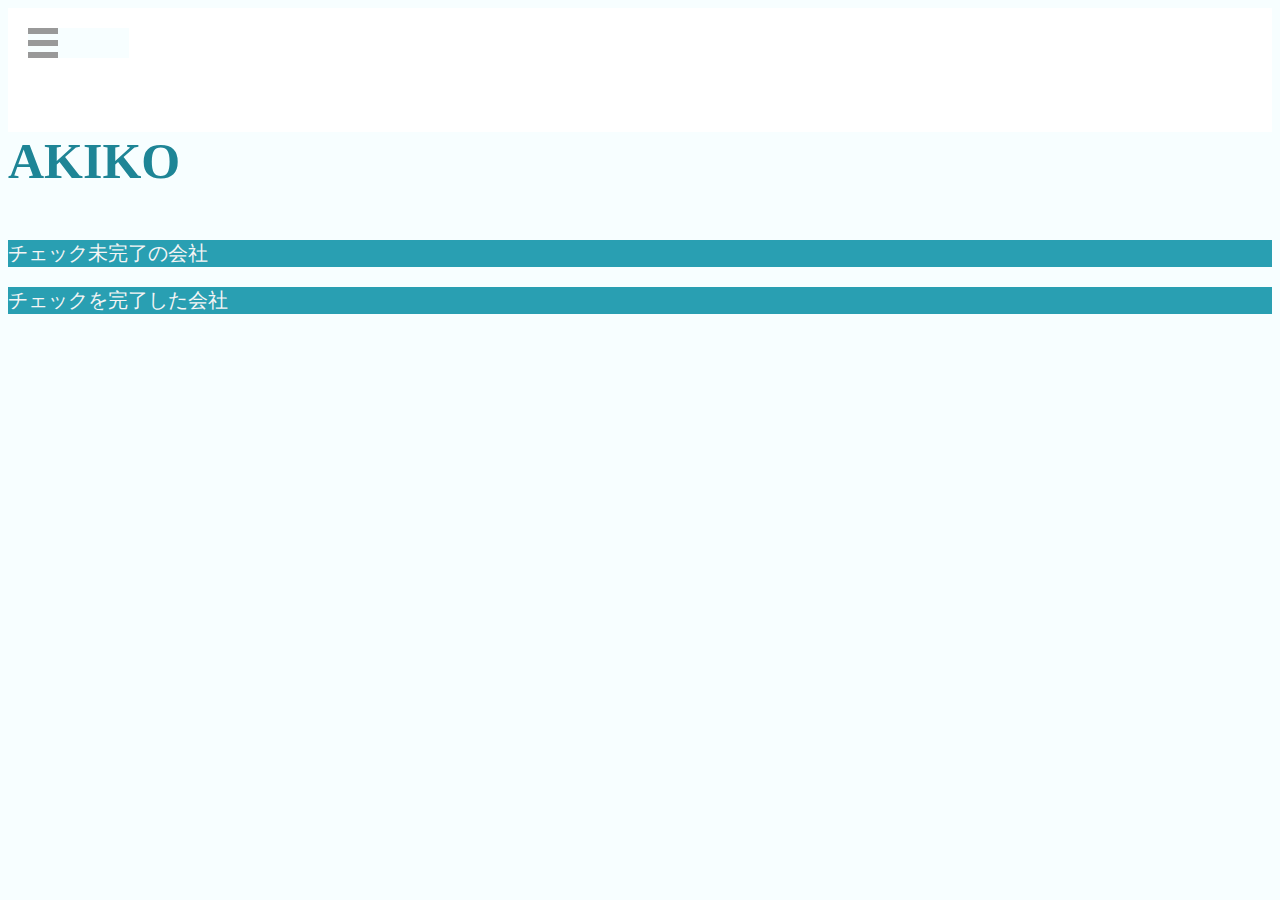
<file: www/index.html>
<!DOCTYPE html>
<html>

<head>
    <meta http-equiv="X-UA-Compatible" content="IE=edge">
    <title></title>
    <meta charset="utf-8">
    <meta name="description" content="">
    <meta name="author" content="">
    <meta name="viewport" content="width=device-width, initial-scale=1">
    <link rel="stylesheet" href="./index.css">
    <link rel="shortcut icon" href="">
    <link rel="stylesheet" href="https://use.fontawesome.com/releases/v5.3.1/css/all.css" integrity="sha384-mzrmE5qonljUremFsqc01SB46JvROS7bZs3IO2EmfFsd15uHvIt+Y8vEf7N7fWAU" crossorigin="anonymous">
    <link rel="stylesheet" href="https://stackpath.bootstrapcdn.com/bootstrap/4.1.3/css/bootstrap.min.css" integrity="sha384-MCw98/SFnGE8fJT3GXwEOngsV7Zt27NXFoaoApmYm81iuXoPkFOJwJ8ERdknLPMO" crossorigin="anonymous">

</head>

<body onload="loadCmp()">
    <!-- Place your content here -->
    <div class="container" id="classOneContainer">
        <div class="MenuContainer">
        <input id="menu" type="checkbox" id="menu" class="HiddenCheckbox" />
        <label for="menu" class="MenuIcon"></label>
        <h2 class="MenuHeader">Menu</h2>
        <nav class="Menu">
            <ul class="Menu-list">
                <li class="Menu-new"><a href="./cmpsetting.html" class="Menu-link">新規登録</a></li>
                <button class="Menu-button" , onclick="selectDelcmp()">削除</button>
                <li class="Menu-setting"><a href="./allSettings.html" class="Menu-link"><i class="fab fa-whmcs"></i> 設定</a></li>
                <li class="Menu-help"><a href="./help.html" class="Menu-link">アプリの説明</a></li>
            </ul>
        </nav>
    </div>
    <div id="allctr" class="container">
        <div id="hh" class="contianer">
            <h3 id="hhh"><i class="fab fa-gulp"></i>AKIKO</h3>
        </div>
        <div id="today" class="container"></div>

        <div class="container" id="c1">
            <p>チェック未完了の会社</p>
        </div>

        <div id="unchecked" class="container"></div>

        <div class="container" id="c2">
            <p>チェックを完了した会社</p>
        </div>
        
        <div id="checked" class="container"></div>

<!--
        テスト用
        <div class="container">
            <button class="btn btn-outline-primary" onclick="addTestSet()">test</button>
        </div>
-->
    </div>
    </div>


    




    <!-- SCRIPTS -->
    <script type="text/javascript" src="./index.js"></script>
    <script type="text/javascript" src="./utility.js"></script>
    <script src="https://code.jquery.com/jquery-3.3.1.slim.min.js" integrity="sha384-q8i/X+965DzO0rT7abK41JStQIAqVgRVzpbzo5smXKp4YfRvH+8abtTE1Pi6jizo" crossorigin="anonymous"></script>
    <script src="https://cdnjs.cloudflare.com/ajax/libs/popper.js/1.14.3/umd/popper.min.js" integrity="sha384-ZMP7rVo3mIykV+2+9J3UJ46jBk0WLaUAdn689aCwoqbBJiSnjAK/l8WvCWPIPm49" crossorigin="anonymous"></script>
    <script src="https://stackpath.bootstrapcdn.com/bootstrap/4.1.3/js/bootstrap.min.js" integrity="sha384-ChfqqxuZUCnJSK3+MXmPNIyE6ZbWh2IMqE241rYiqJxyMiZ6OW/JmZQ5stwEULTy" crossorigin="anonymous"></script>
</body>



</html>
</file>
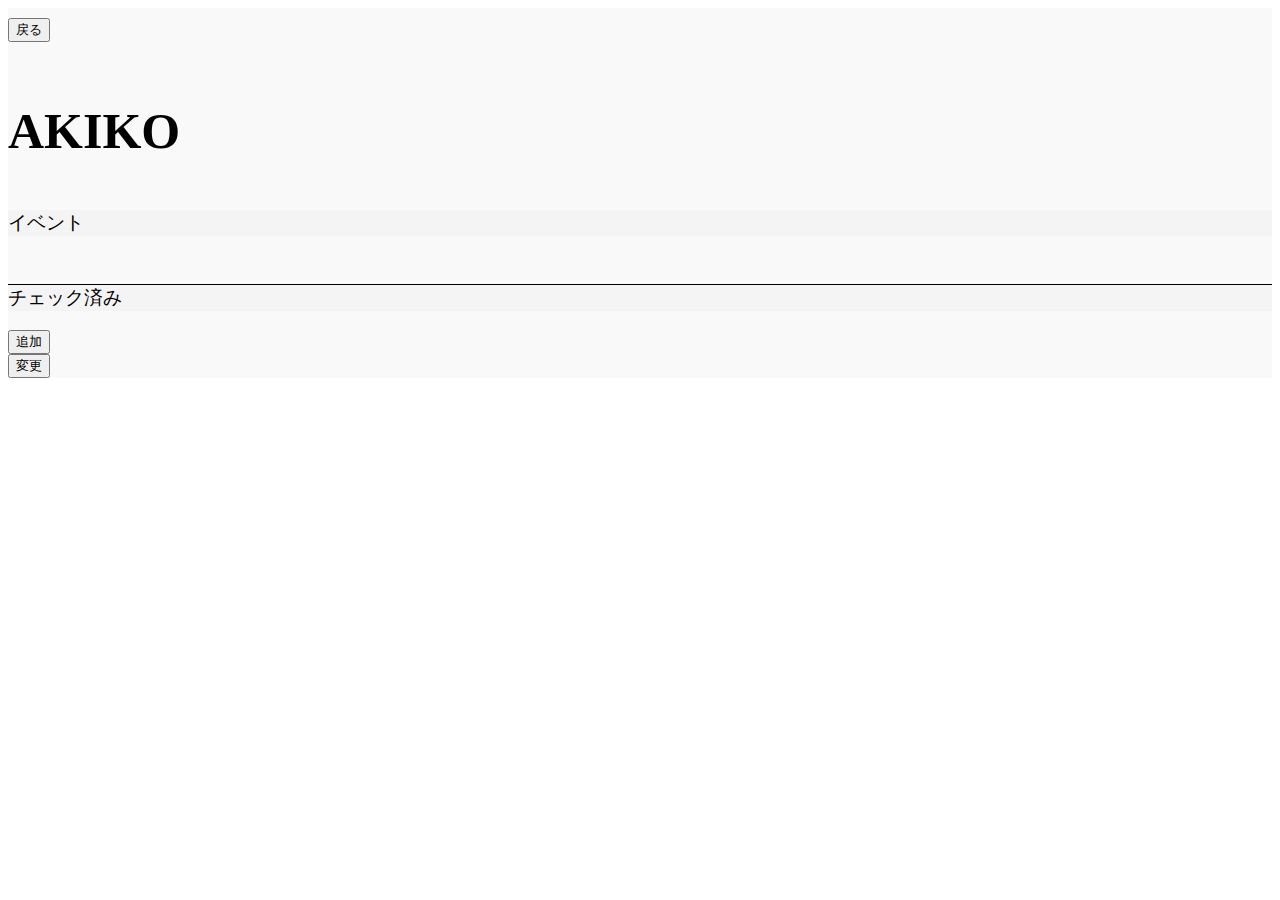
<file: www/act.html>
<!DOCTYPE html>
<html>

<head>
    <meta http-equiv="X-UA-Compatible" content="IE=edge">
    <title></title>
    <meta charset="utf-8">
    <meta name="description" content="">
    <meta name="author" content="">
    <meta name="viewport" content="width=device-width, initial-scale=1">
    <link rel="stylesheet" href="./act.css">
    <link rel="shortcut icon" href="">
    <link rel="stylesheet" href="https://use.fontawesome.com/releases/v5.3.1/css/all.css" integrity="sha384-mzrmE5qonljUremFsqc01SB46JvROS7bZs3IO2EmfFsd15uHvIt+Y8vEf7N7fWAU" crossorigin="anonymous">
    <link rel="stylesheet" href="https://stackpath.bootstrapcdn.com/bootstrap/4.1.3/css/bootstrap.min.css" integrity="sha384-MCw98/SFnGE8fJT3GXwEOngsV7Zt27NXFoaoApmYm81iuXoPkFOJwJ8ERdknLPMO" crossorigin="anonymous">

</head>

<body onload="loadAct()">
    <!-- Place your content here -->
    <div class="container">
        <div class="container">
            <button onclick="backHome()" class="btn" id="wstBackBtn"><i class="fas fa-backward"></i> 戻る</button>
            <h3 id="wsth3"><i class="fab fa-gulp"></i>AKIKO</h3>

            
        </div>
        <div class="container wstpp">
            <p>イベント</p>
        </div>


        <div id="unactData" class="container"></div>
        <div class="container wstpp">
            <p id="line">チェック済み</p>
        </div>
        
        <div id="actData" class="container"></div>

        <div id="add" class="container">
            <button onclick="addBox()" class="btn"><i class="fas fa-plus"></i> 追加</button>
        </div>

        <div id="inputBox" class="container"></div>
        <div id="templateName"></div>

        <div id="myModal" class="modal">
            <!-- Modal content -->
            <div class="modalContent">
                <span class="close">&times;</span>
                <div id="template"></div>
            </div>

        </div>

        <div id="change" class="container">
            <button onclick="change()" class="btn"><i class="fas fa-cut"></i> 変更</button>
        </div>

        <!-- SCRIPTS -->
        <script type="text/javascript" src="./act.js"></script>
        <script type="text/javascript" src="./utility.js"></script>
    </div>


</body>



</html>
</file>
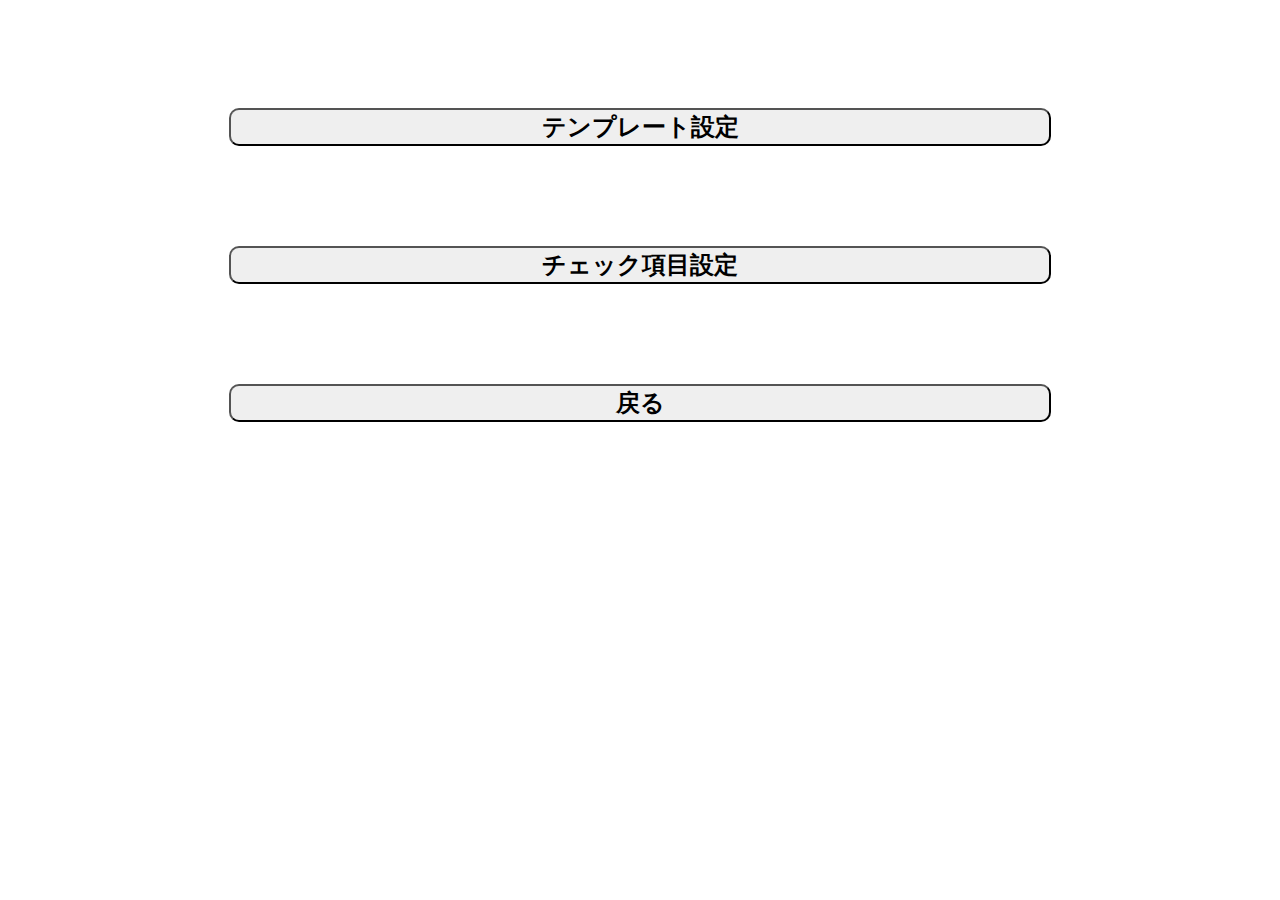
<file: www/allSettings.html>
<!DOCTYPE html>
<html>

<head>
    <meta http-equiv="X-UA-Compatible" content="IE=edge">
    <title>internship</title>
    <meta charset="utf-8">
    <meta name="description" content="">
    <meta name="author" content="">
    <meta name="viewport" content="width=device-width, initial-scale=1">
    <link rel="stylesheet" href="./allSettings.css">
    <!--[if lt IE 9]>
<script src="//cdn.jsdelivr.net/html5shiv/3.7.2/html5shiv.min.js"></script>
<script src="//cdnjs.cloudflare.com/ajax/libs/respond.js/1.4.2/respond.min.js"></script>
<![endif]-->
    <link rel="shortcut icon" href="">
</head>
 <div id="Button">
<body>
   
        <button onclick="toTamplate()" id="ButtontoTamplate">テンプレート設定</button>
        <button onclick="toBookmark()" id="ButtontoBookmark">チェック項目設定</button>
        <button onclick="Back()" id="BackHome">戻る</button>
   
    <script type="text/javascript" src="./allSettings.js"></script>
</body>
 </div>
</html>
</file>
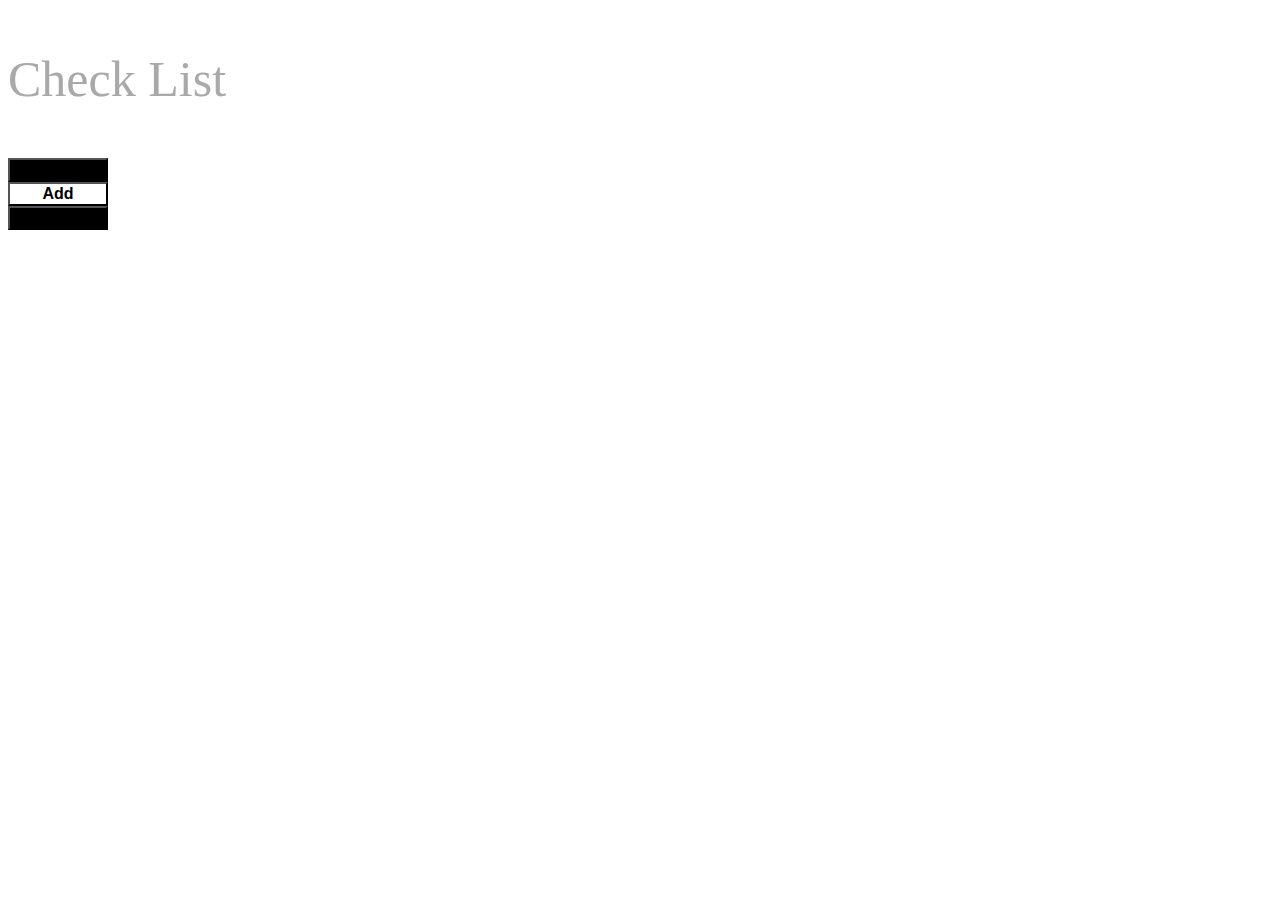
<file: www/checkList.html>
<!DOCTYPE html>
<html>
<head>
<meta http-equiv="X-UA-Compatible" content="IE=edge">
<title></title>
<meta charset="utf-8">
<meta name="description" content="checkList page.">
<meta name="author" content="wst">
<meta name="viewport" content="width=device-width, initial-scale=1">
<link rel="stylesheet" href="https://use.fontawesome.com/releases/v5.3.1/css/all.css" integrity="sha384-mzrmE5qonljUremFsqc01SB46JvROS7bZs3IO2EmfFsd15uHvIt+Y8vEf7N7fWAU" crossorigin="anonymous">


<link rel="stylesheet" href="./checkList.css">
<link rel="stylesheet" href="https://stackpath.bootstrapcdn.com/bootstrap/4.1.3/css/bootstrap.min.css" integrity="sha384-MCw98/SFnGE8fJT3GXwEOngsV7Zt27NXFoaoApmYm81iuXoPkFOJwJ8ERdknLPMO" crossorigin="anonymous">
</head>

<body onload="loadData()">
    
    <div class="jumbotron text-center">
        <p id="message">Check List</p>
        <p id="checkDate"></p>
    </div>
    
    <div id="goBack" class="container">
        <button onclick="goBackAct()" id="gbabtn" class="btn btn-primary custom-btn1 mbtn">
            <!--i class="fas fa-chevron-left"--></i><b><i class="fas fa-chevron-circle-left"></i> back</b>
        </button>
        <br>
    </div>
    <div id="mydiv" class="container"></div>
    <div id="btndiv" class="container">
        <!--input type="date" name="yaruhi" -->
        <button onclick="addBox()" id="addbtn" class="btn btn-primary custom-btn0 mbtn"><b id="goblack"><i class="fas fa-plus-circle"></i> Add</b>
        </button>
        <input type="text" id="conten" style="visibility:hidden"/>
        <button onclick="selectTemplate()" id="stmbtn" class="btn btn-primary custom-btn0 mbtn" style="visibility: hidden">
            <b id="goblack"><i class="fas fa-bookmark"></i> Prefer</b>
        </button>
        <!--<button onclick="addContent()" id="okbtn" style="visibility: hidden">OK</button> -->
        <br>
        <button onclick="enableModify()" id="mdfbtn" class="btn btn-primary custom-btn1 mbtn">
            <b><i class="fas fa-paint-roller"></i> Modify</b>
        </button>
        <!--button onclick="saveContent()" id="savebtn">Save</button -->
    </div>
    <div id="checkimg" class="container">
        <img src="clipboard.png" style="visibility: hidden" id="allDone">
    </div>
    <div id="myModal" class="modal">
        <!-- Modal content -->
        <div class="modal-content">
            <span class="close">&times;</span>
            <p>Select your prefer checktask..</p>
            <div id="tmpHere" class="container">
            </div>
            <button onclick="addTemplate()" id="adtbtn" class="btn btn-outline-secondary mbtn">
                OK
            </button>
        </div>
    </div>
    <div id="finshModal" class="modal">
        <!-- Modal content -->
        <div class="modal-content">
            <span class="close">&times;</span>
            <p>すべでチェックしました</p>
            <div id="finshckl" class="container">
            </div>
            <button id="OK" class="btn btn-outline-secondary mbtn">
                OK
            </button>
        </div>
    </div>

<!-- Place your content here -->
<!-- SCRIPTS -->
<script type="text/javascript" src="./checkList.js"></script>
<script src="https://code.jquery.com/jquery-3.3.1.slim.min.js" integrity="sha384-q8i/X+965DzO0rT7abK41JStQIAqVgRVzpbzo5smXKp4YfRvH+8abtTE1Pi6jizo" crossorigin="anonymous"></script>
<script src="https://cdnjs.cloudflare.com/ajax/libs/popper.js/1.14.3/umd/popper.min.js" integrity="sha384-ZMP7rVo3mIykV+2+9J3UJ46jBk0WLaUAdn689aCwoqbBJiSnjAK/l8WvCWPIPm49" crossorigin="anonymous"></script>
<script src="https://stackpath.bootstrapcdn.com/bootstrap/4.1.3/js/bootstrap.min.js" integrity="sha384-ChfqqxuZUCnJSK3+MXmPNIyE6ZbWh2IMqE241rYiqJxyMiZ6OW/JmZQ5stwEULTy" crossorigin="anonymous"></script>
</body>
</html>
</file>
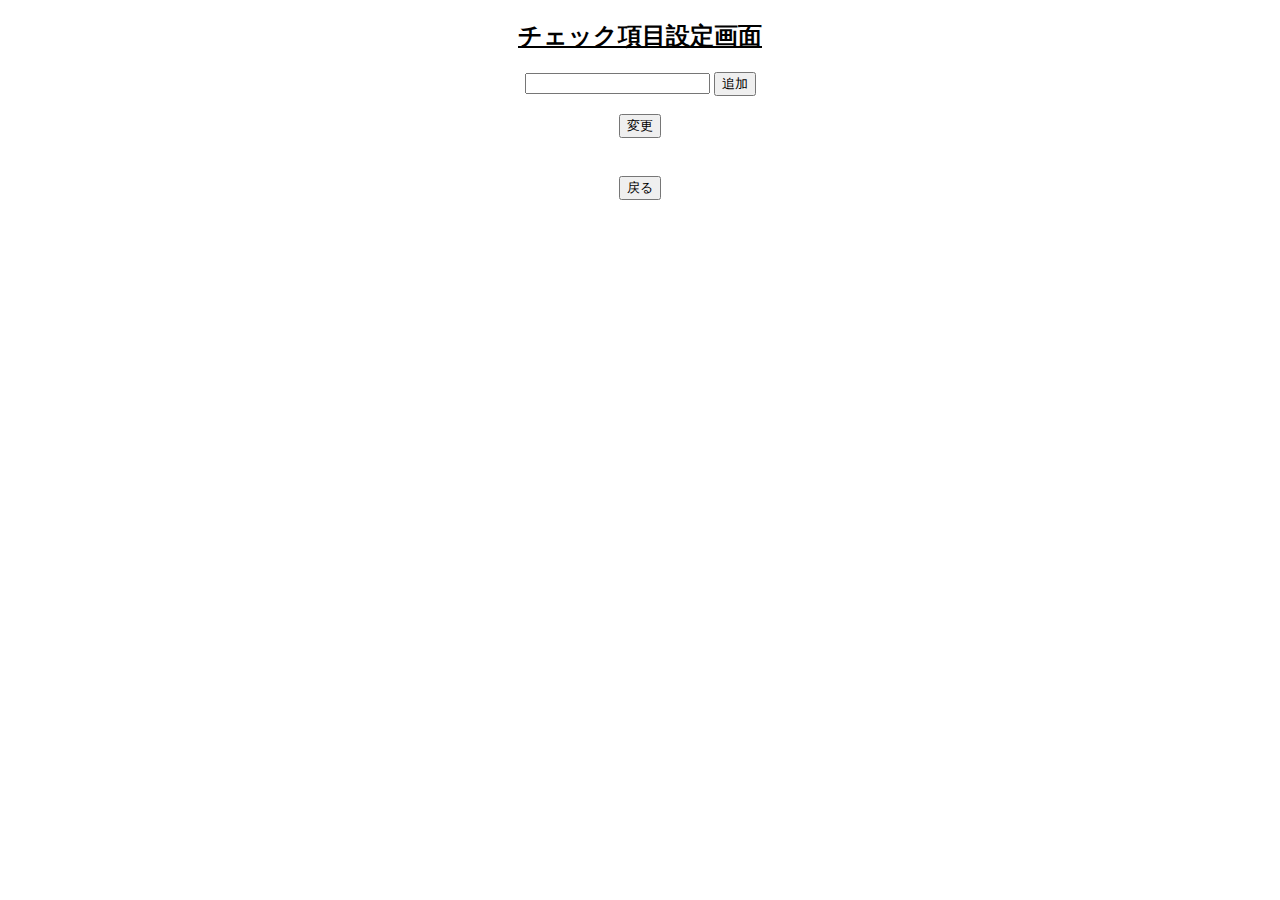
<file: www/checksetting.html>
<!DOCTYPE html>
<html>
<head>
    <meta http-equiv="X-UA-Compatible" content="IE=edge">
    <title></title>
    <meta charset="utf-8">
    <meta name="description" content="">
    <meta name="author" content="">
    <meta name="viewport" content="width=device-width, initial-scale=1">
    <link rel="stylesheet" href="./checksetting.css">
    <!--[if lt IE 9]>
<script src="//cdn.jsdelivr.net/html5shiv/3.7.2/html5shiv.min.js"></script>
<script src="//cdnjs.cloudflare.com/ajax/libs/respond.js/1.4.2/respond.min.js"></script>
<![endif]-->
    <link rel="shortcut icon" href="">
</head>

<body onload = "loadBkm()" 
      style="margin-left: 20px;
            margin-right: 20px;
            margin-top: 15px;
            margin-bottom: 15px;">

    <h2 id = "text1"> チェック項目設定画面 </h2>

    <div id = "list"> </div>

    <div id = "add"> <input type = "text" id = "task"/> <button onclick = "save()"> 追加 </button> </div> <br>
    
    <div id = "change"> <button onclick = "changeName()"> 変更 </button> </div> <br>

    <h3 id = "text2"> <button onclick = "history_back()"> 戻る </button> </h3>

    <script type="text/javascript" src="./checksetting.js"></script>
    <script type="text/javascript" src="./utility.js"></script>
</body>
</html>
</file>
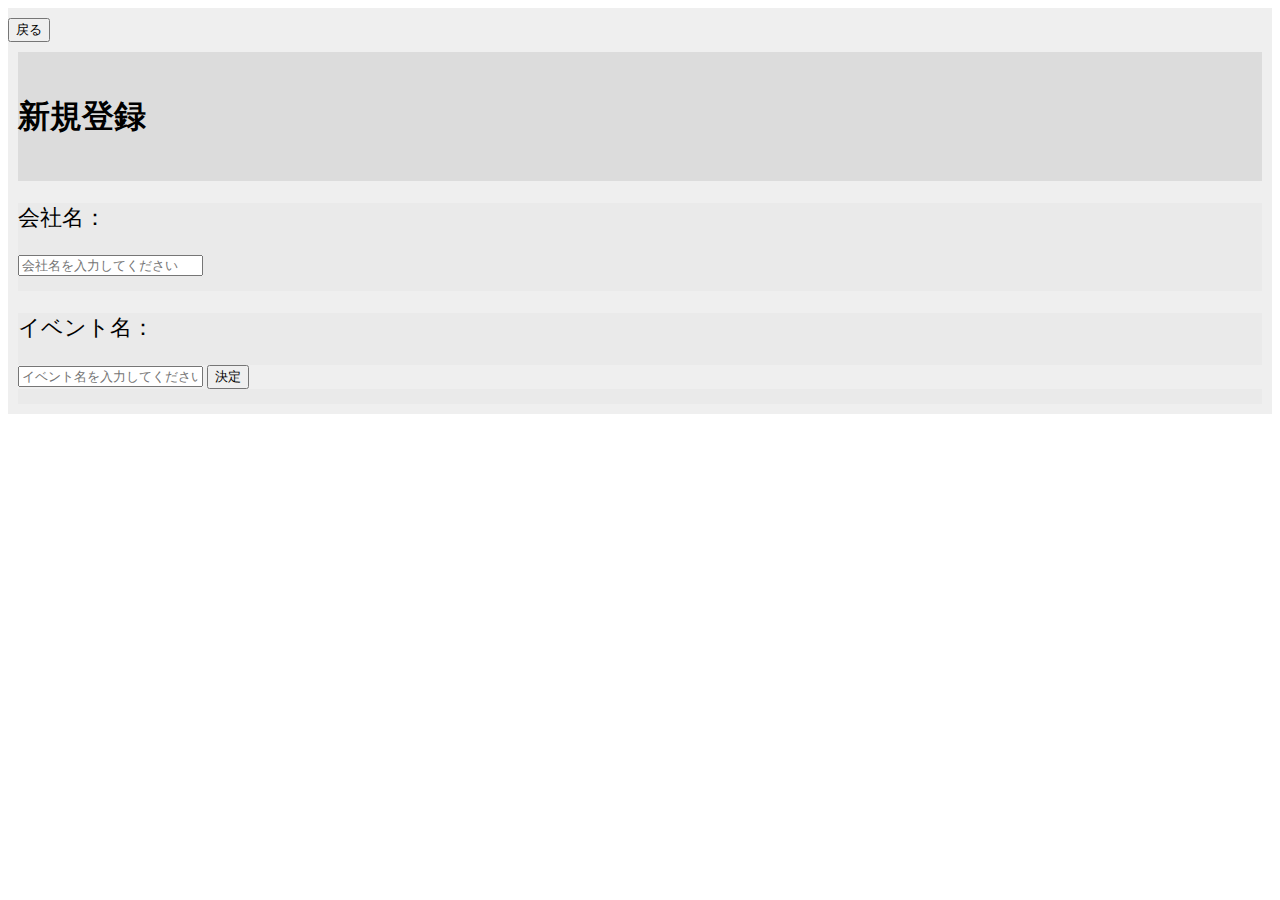
<file: www/cmpsetting.html>
<!DOCTYPE html>
<html>

<head>
    <meta http-equiv="X-UA-Compatible" content="IE=edge">
    <title></title>
    <meta charset="utf-8">
    <meta name="description" content="">
    <meta name="author" content="">
    <meta name="viewport" content="width=device-width, initial-scale=1">
    <link rel="stylesheet" href="./cmpsetting.css">
    <link rel="shortcut icon" href="">
    <link rel="stylesheet" href="https://use.fontawesome.com/releases/v5.3.1/css/all.css" integrity="sha384-mzrmE5qonljUremFsqc01SB46JvROS7bZs3IO2EmfFsd15uHvIt+Y8vEf7N7fWAU" crossorigin="anonymous">
    <link rel="stylesheet" href="https://stackpath.bootstrapcdn.com/bootstrap/4.1.3/css/bootstrap.min.css" integrity="sha384-MCw98/SFnGE8fJT3GXwEOngsV7Zt27NXFoaoApmYm81iuXoPkFOJwJ8ERdknLPMO" crossorigin="anonymous">

</head>

<body>
    <!-- Place your content here -->
    <div class="container">
        <button id="backbtn" class="btn btn-dark" onclick="goBack()"><i class="fas fa-chevron-circle-left"></i> 戻る</button>
    </div>

    <div class="container center">
        <div id="topdiv" class="container down">
            
            <h1 class="createNew">新規登録</h1>
        </div>


        <div id="inputBar0" class="container">
            <p class="bigfont">会社名：</p>
            <input style="text" class="form-control" placeholder="会社名を入力してください" id="cmpNameBox" />
        </div>


        <div id="inputBar1" class="container">
            <p class="bigfont">イベント名：</p>
            <div class="input-group">
                <input style="text" class="form-control" placeholder="イベント名を入力してください" id="actNameBox">
                <span class="input-group-btn">
            <button onclick="creatcmp()" class="btn btn-dark" type="button"><i class="far fa-check-circle"></i> 決定</button>
        </span>
            </div>
        </div>



    </div>


    <!-- SCRIPTS -->
    <script type="text/javascript" src="./cmpsetting.js"></script>
    <script type="text/javascript" src="./utility.js"></script>
</body>



</html>
</file>
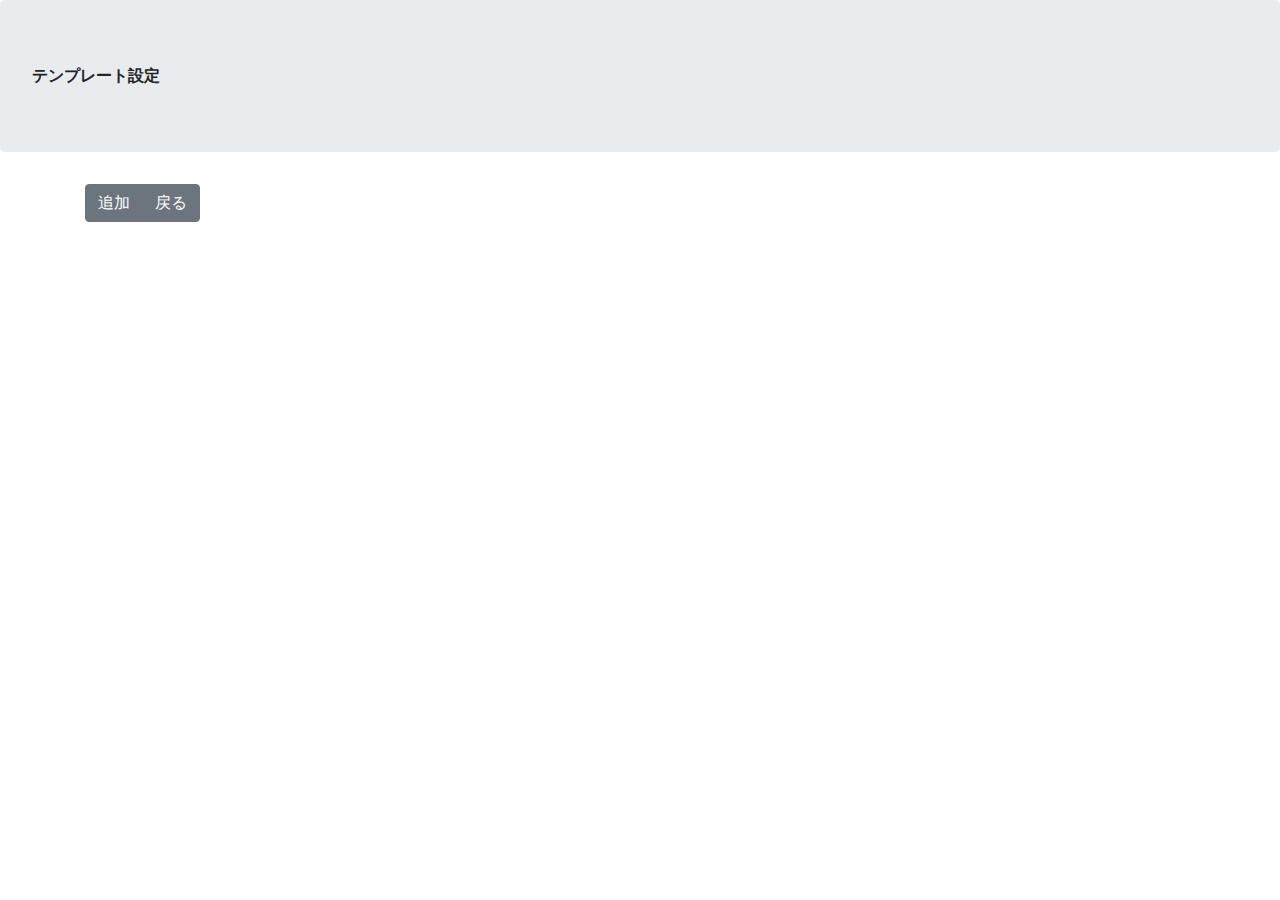
<file: www/templateSet.html>
<!DOCTYPE html>
<html>

<head>
    <meta http-equiv="X-UA-Compatible" content="IE=edge">
    <title></title>
    <meta charset="utf-8">
    <meta name="description" content="">
    <meta name="author" content="">
    <meta name="viewport" content="width=device-width, initial-scale=1">
    <link rel="stylesheet" href="">
    <link rel="stylesheet" href="https://maxcdn.bootstrapcdn.com/bootstrap/4.1.3/css/bootstrap.min.css">
    <!--[if lt IE 9]>
<script src="//cdn.jsdelivr.net/html5shiv/3.7.2/html5shiv.min.js"></script>
<script src="//cdnjs.cloudflare.com/ajax/libs/respond.js/1.4.2/respond.min.js"></script>
<![endif]-->
    <link rel="shortcut icon" href="">
    <script src="./templateSet.js">
    </script>
    <script src="./utility.js">
    </script>
    <link rel="stylesheet" href="./templateSet.css">
</head>

<body onload="read()">
    <div id="title0" class="jumbotron"><b>テンプレート設定</b></div>

    <div id="textpart" class="container"></div>
    <div id="mainbody" class="container">
        <div id="buttons" class="btn-group">
            <input type="button" onclick="Addtem()" id="AddButton" value="追加" class="btn btn-secondary" />

            <input type="button" onclick="goBack()" id="BackButton" value="戻る" class="btn btn-secondary" />
        </div>

    </div>
    <div id="wrapper" class="center"></div>


    <!-- jQuery library -->
    <script src="https://ajax.googleapis.com/ajax/libs/jquery/3.3.1/jquery.min.js"></script>

    <!-- Popper JS -->
    <script src="https://cdnjs.cloudflare.com/ajax/libs/popper.js/1.14.3/umd/popper.min.js"></script>

    <!-- Latest compiled JavaScript -->
    <script src="https://maxcdn.bootstrapcdn.com/bootstrap/4.1.3/js/bootstrap.min.js"></script>


</body>

</html>
</file>
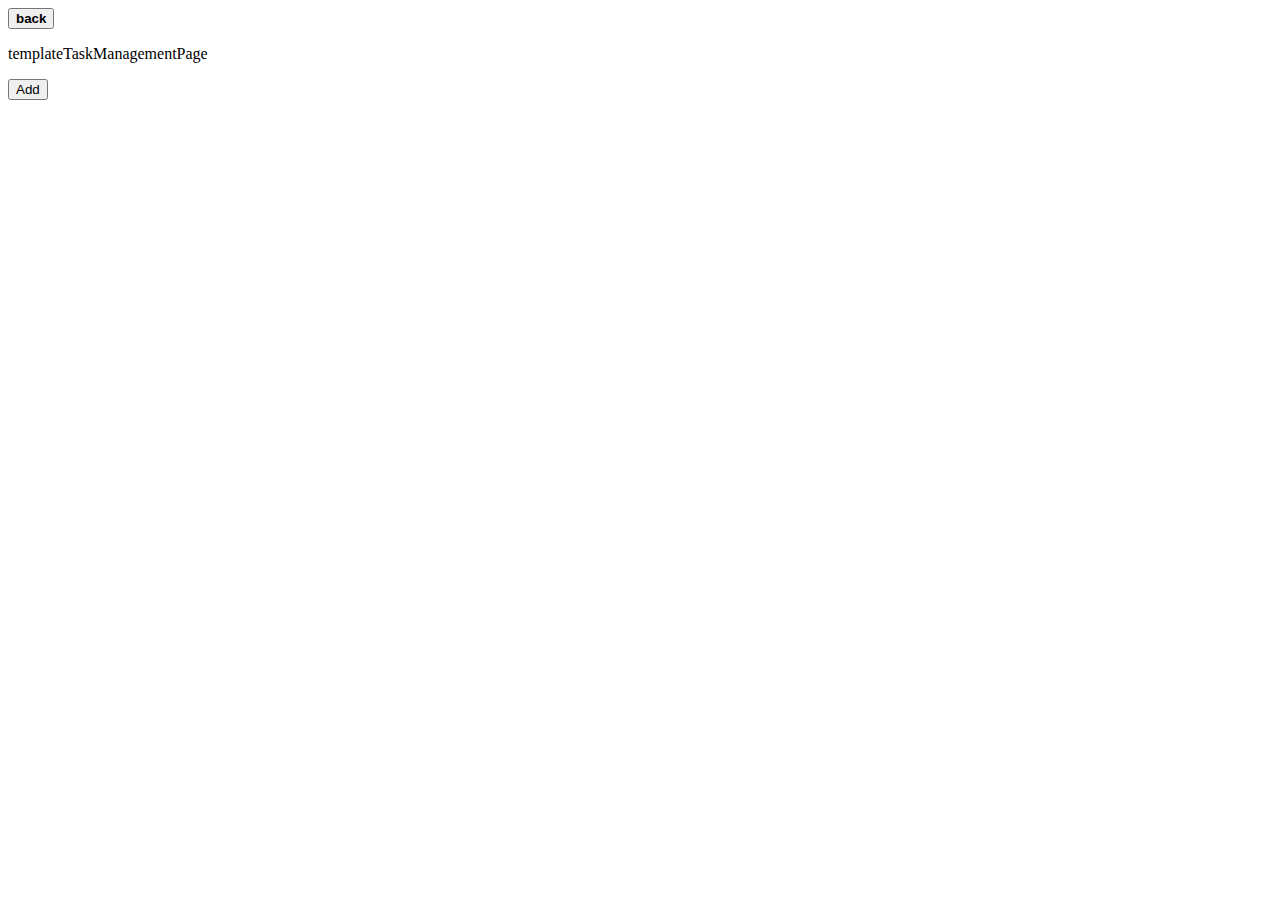
<file: www/tmpTakManage.html>
<!DOCTYPE html>
<html>
<head>
<meta http-equiv="X-UA-Compatible" content="IE=edge">
<title></title>
<meta charset="utf-8">
<meta name="description" content="checkList page.">
<meta name="author" content="wst">
<meta name="viewport" content="width=device-width, initial-scale=1">

<link rel="stylesheet" href="">
</head>

<body onload="loadData()">
    <div id="goBack" class="container">
        <button onclick="goBackTemAct()" id="gbabtn" class="btn btn-primary custom-btn1 mbtn">
            <!--i class="fas fa-chevron-left"--></i><b><i class="fas fa-chevron-circle-left"></i> back</b>
        </button>
        <br>
    </div>
    <p id="tt">templateTaskManagementPage</p>
    <div id="mydiv"></div>
    <div id="btndiv">
        <!--input type="date" name="yaruhi" -->
        <button onclick="addBox()" id="addbtn">Add</button>
        <input type="text" id="conten" style="visibility:hidden"/>
        <!--<button onclick="addContent()" id="okbtn" style="visibility: hidden">OK</button> -->
        <br>
        <!--button onclick="saveContent()" id="savebtn">Save</button -->
    </div> 

<!-- Place your content here -->
<!-- SCRIPTS -->
<script type="text/javascript" src="./tmpTakManage.js"></script>
</body>
</html>
</file>
<file: www/index.css>
.HiddenCheckbox {
    display: none;
}

.MenuContainer {
    display: inline-block;
    margin: 20px;
    background-color: 
}

.MenuHeader {
    color: #999999;
    display: inline-block;
    float: left;
    font-weight: 100;
    line-height: 30px;
    margin: 0 0 0 15px;
    opacity: 0;
    position: relative;
    -webkit-transform: translate3d(0, -15px, 0);
    transform: translate3d(0, -15px, 0);
    -webkit-transition: -webkit-transform 0.6s, opacity 0.5s;
    transition: transform 0.6s, opacity 0.5s;
    z-index: 2;
}

.MenuIcon {
    cursor: pointer;
    display: block;
    float: left;
    height: 30px;
    position: relative;
    width: 30px;
    z-index: 2;
    
}

.MenuIcon::before {
    -webkit-box-shadow: #999999 0 12px 0;
    box-shadow: #999999 0 12px 0;
    height: 6px;
    -webkit-transform-origin: left top;
    -ms-transform-origin: left top;
    transform-origin: left top;
    width: 30px;
    
}

.MenuIcon::after {
    bottom: 0;
    height: 6px;
    -webkit-transform-origin: left bottom;
    -ms-transform-origin: left bottom;
    transform-origin: left bottom;
    width: 30px;
}

.MenuIcon::before,
.MenuIcon::after {
    background: #999999;
    display: block;
    content: '';
    position: absolute;
    -webkit-transition: -webkit-box-shadow 0.2s linear, -webkit-transform 0.4s 0.2s;
    transition: box-shadow 0.2s linear, transform 0.4s 0.2s;
}

.Menu {
    background: #333;
    bottom: 0;
    left: -90%;
    position: absolute;
    top: 0;
    width: 90%;
    -webkit-transition: left 0.4s;
    transition: left 0.4s;
}

.HiddenCheckbox:checked ~ .MenuHeader {
    opacity: 1;
    -webkit-transform: none;
    -ms-transform: none;
    transform: none;
}

.HiddenCheckbox:checked ~ .MenuIcon::before {
    -webkit-box-shadow: transparent 0 0 0;
    box-shadow: transparent 0 0 0;
    -webkit-transform: rotate(45deg) translate3d(6px, -3px, 0);
    transform: rotate(45deg) translate3d(6px, -3px, 0);
}

.HiddenCheckbox:checked ~ .MenuIcon::after {
    -webkit-transform: rotate(-45deg) translate3d(6px, 3px, 0);
    transform: rotate(-45deg) translate3d(6px, 3px, 0);
}

.HiddenCheckbox:checked ~ .Menu {
    left: 0;
}

.Menu-list {
    list-style-type: none;
    margin: 90px 0 0;
    padding: 0;
    color: #fff;
}

.Menu-new {
    font-size: 20px;
    margin: 40px 50px 0;
}

.Menu-setting {
    font-size: 20px;
    margin: 0px 50px 0;
}

.Menu-help {
    font-size: 20px;
    margin: 30px 50px 0;
}

.Menu-link {
    color: #fff;
    display: block;
    overflow: hidden;
    padding: 0px 0x;
    position: relative;
    text-decoration: none;
    z-index: 1;
}

.Menu-button {
    /* 文字サイズを20pxに指定 */
    font-size: 20px;

    /* 縦方向に30px、
     * 横方向に50pxの余白を指定 */
    margin: 30px 40px;

    /* 背景色を濃い黒色に指定 */
    background-color: #333;

    /* 文字色を白色に指定 */
    color: #fff;

    /* ボーダーをなくす */
    border-style: none;
}

#searchBtn{
    /* 背景色を濃い水色に指定 */
    background-color: aquamarine;
    
    /* ボーダーの色をslategrayに指定*/
    border-color: slategray;
    
    /* 文字色を白色に指定 */
    color: black;
}

#searchbox{
    width: 130px;
}

#sort{
    
}

/*wst made*/
.btn-info.mbtn{
    width:inherit;
    font-size: 20px;
    margin-bottom: 10px;
}

#classOneContainer{
    background-color:#ffffff;
}

#c1{
    background-color: #299fb2;
    color: whitesmoke;
    font-size: 20px;
}

#c2{
    margin-top: 5px;
    background-color: #299fb2;
    color: whitesmoke;
    font-size: 20px;
}

div{
    background-color: #f7feff;
}

body{
    background-color: #f7feff;
}

#hhh{
    font-size: 50px;
    color:#1e8596;
}
</file>
<file: www/act.css>
/* The Modal (background) */
.modal {
    display: none; /* Hidden by default */
    position: fixed; /* Stay in place */
    z-index: 1; /* Sit on top */
    left: 0;
    top: 0;
    width: 100%; /* Full width */
    height: 100%; /* Full height */
    overflow: auto; /* Enable scroll if needed */
    background-color: rgb(0,0,0); /* Fallback color */
    background-color: rgba(0,0,0,0.4); /* Black w/ opacity */
}

/* Modal Content/Box */
.modalContent {
    background-color: #fefefe;
    margin: 15% auto; /* 15% from the top and centered */
    padding: 20px;
    border: 1px solid #888;
    width: 80%; /* Could be more or less, depending on screen size */
}

/* The Close Button */
.close {
    color: #aaa;
    float: right;
    font-size: 28px;
    font-weight: bold;
}

#line {
   border-top: 1px solid black;
}

/*wst*/
.btn-light.wstbtn{
    width: inherit;
    font-size: 20px;
    border: solid grey 1px;
}

#wstBackBtn{
    margin-top: 10px;
    margin-bottom: 10px;
}

#unactData{
    padding-bottom: 10px;
}

div{
    background-color: #f9f9f9;
}

#wsth3{
    font-size: 50px;
}

.wstpp{
    font-size: 19px;
    background-color: #f4f4f4;
}
</file>
<file: www/allSettings.css>
#ButtontoTamplate {
    width: 65%;
    height: 25%;
    font-size: 24px;
    font-weight: bold;
    font-family: sans-serif;
    border-radius: 10px;
    position: relative;
    top: 100px;



}

#ButtontoBookmark {
    width: 65%;
    height: 25%;
    font-size: 24px;
    font-weight: bold;
    font-family: sans-serif;
    border-radius: 10px;
    position: relative;
    top: 200px;


}

#BackHome {
    width: 65%;
    height:30%;
    font-size: 24px;
    font-weight: bold;
    font-family: sans-serif;
    border-radius: 10px;
    position: relative;
    top: 300px;
}

#Button {
    margin-left: auto;
    margin-right: auto;
    text-align: center;
    
}
</file>
<file: www/checkList.css>
#message
{
    color:darkgray;
    font-size: 50px;
    font-family:cursive;
    font-feature-settings: normal;

}

.strpara{
    text-decoration: line-through;
}

.ckdiv > p, .ckdiv > INPUT{
    display: inline-block;
    font-size: 20px
}

.ckdiv > BUTTON{
    display: inline-block;
    float: right;
}

.mbtn{
    width: 100px;
    font-size: 16px;
}

.btn-primary.custom-btn0 {
    background-color: white;
    border-color: black;
}

.btn-primary.custom-btn1 {
	background-color: #000;
	border-color: #000;
}

#goblack{
    color: black;
}

.btn-outline-secondary.custom-btn{
    border-color: black;
    border-color: #000;
}

.mbtn > i{
    float: left;
}

.mbtn > p{
    font-size: 20px;
}

/* The Modal (background) */
.modal {
    display: none; /* Hidden by default */
    position: fixed; /* Stay in place */
    z-index: 1; /* Sit on top */
    left: 0;
    top: 0;
    width: 100%; /* Full width */
    height: 100%; /* Full height */
    overflow: auto; /* Enable scroll if needed */
    background-color: rgb(0,0,0); /* Fallback color */
    background-color: rgba(0,0,0,0.4); /* Black w/ opacity */
}

/* Modal Content/Box */
.modal-content {
    background-color: #fefefe;
    margin: 15% auto; /* 15% from the top and centered */
    padding: 20px;
    border: 1px solid #888;
    width: 80%; /* Could be more or less, depending on screen size */
}

/* The Close Button */
.close {
    color: #aaa;
    float: right;
    font-size: 28px;
    font-weight: bold;
}

.close:hover,
.close:focus {
    color: black;
    text-decoration: none;
    cursor: pointer;
}

input[type=checkbox] {
  transform: scale(1.5);
}

input[type=checkbox] {
  width: 28px;
  height: 17px;

  margin-right: 18px;
  cursor: pointer;
  font-size: 16px;
  visibility: hidden;
}

input[type=checkbox]:after {
  content: " ";
  background-color: #fff;
  display: inline-block;
  margin-left: 10px;
  padding-bottom: 7px;
  color: #000000;
  width: 20px;
  height: 20px;
  visibility: visible;
  border: 1px solid;
  padding-left: 3px;
  border-radius: 5px;
}

input[type=checkbox]:checked:after {
  content: "\2714";
  padding: -5px;
  font-weight: bold;
}
</file>
<file: www/checksetting.css>
#text1{
    text-align:center;
    text-decoration: underline;
}

#text2{
    text-align:center;
}

#add{
    text-align:center;
}

#change{
    text-align:center;
}

#list{
    text-align:left;
    white-space: nowrap;
}
</file>
<file: www/cmpsetting.css>
.center {
    padding: 10px;
}

.litctr{
    padding-left: 10px;
}

.bigfont{
    font-size: 22px;
}

.down{
    padding-bottom: 20px;
}

div{
    background-color: #efefef;
}

#topdiv{
    padding-top: 22px;
    background-color:gainsboro;
}

#backbtn{
    margin-top: 10px;
}

.whiteFont{
    color: white
}

#inputBar0{
    margin-top: 10px;
    background-color: #eaeaea;
    padding-bottom: 15px;
}

#inputBar1{
    margin-top: 10px;
    background-color: #eaeaea;
    padding-bottom: 15px;
}
</file>
<file: www/templateSet.css>
.btn-outline-dark.mbtn{
    font-size: 25px;
    width: inherit;
}

.center{
    margin: auto;
    width: 60%;
    padding: 10px;
}

.btn-group.bgp{
    width:inherit;
}
</file>
